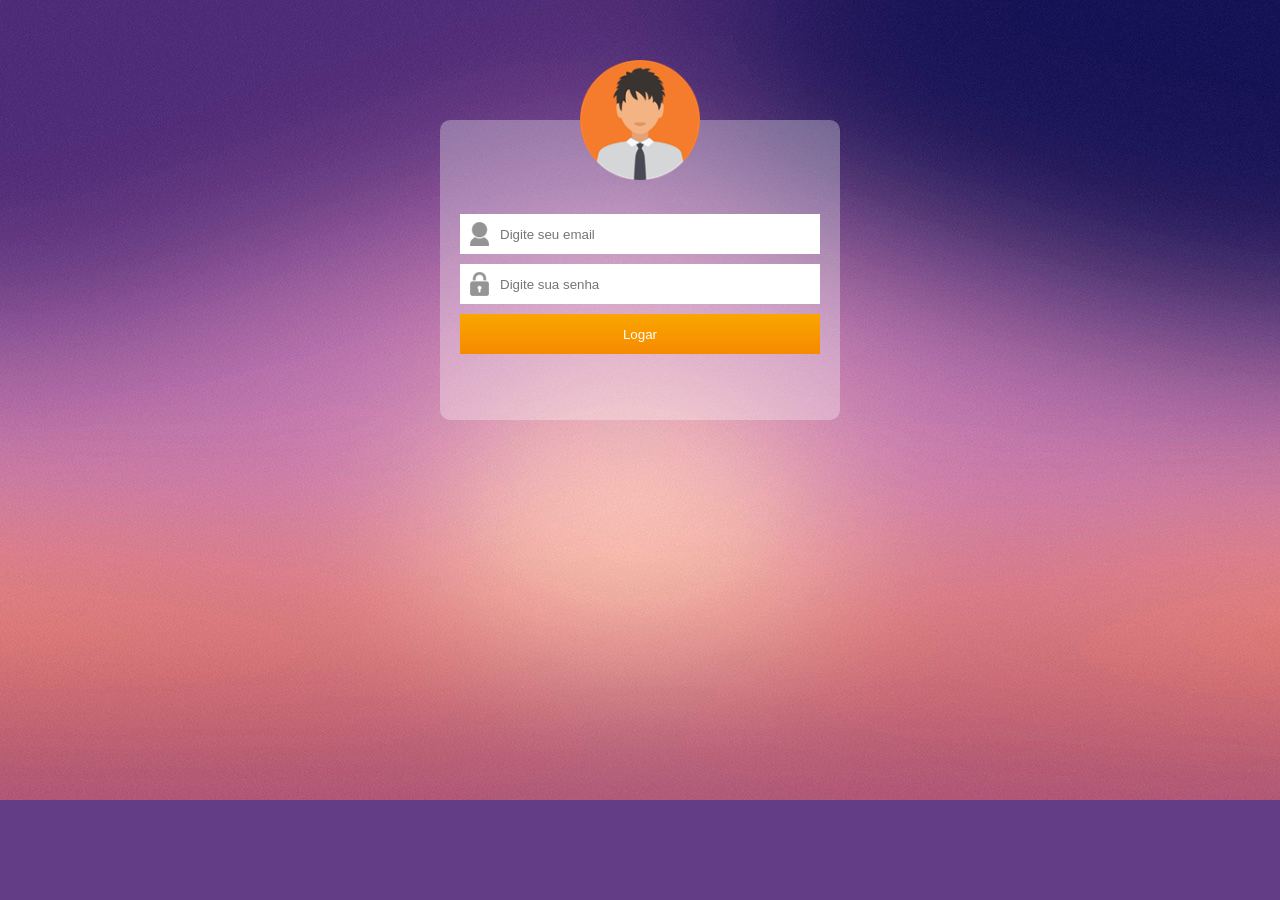
<file: formulario estilizado/index.html>
<!DOCTYPE html>
<html lang="pt-br">

<head>
    <meta charset="UTF-8">
    <meta name="viewport" content="width=device-width, initial-scale=1.0">
    <title>Formulario de Login</title>
    <link rel="stylesheet" href="style.css">
</head>

<body>
    <div id="container">
        <div>
            <img src="imagens/perfil.png">

        </div>
        <form>
            <div >
                <input type="text" name="email" placeholder="Digite seu email" class="email">
            </div>
            <div>
                <input type="password" name="senha" placeholder="Digite sua senha" class="senha">
            </div>
            <div>
                <input type="submit" value="Logar" class="logar">
            </div>
        </form>

    </div>
</body>

</html>
</file>
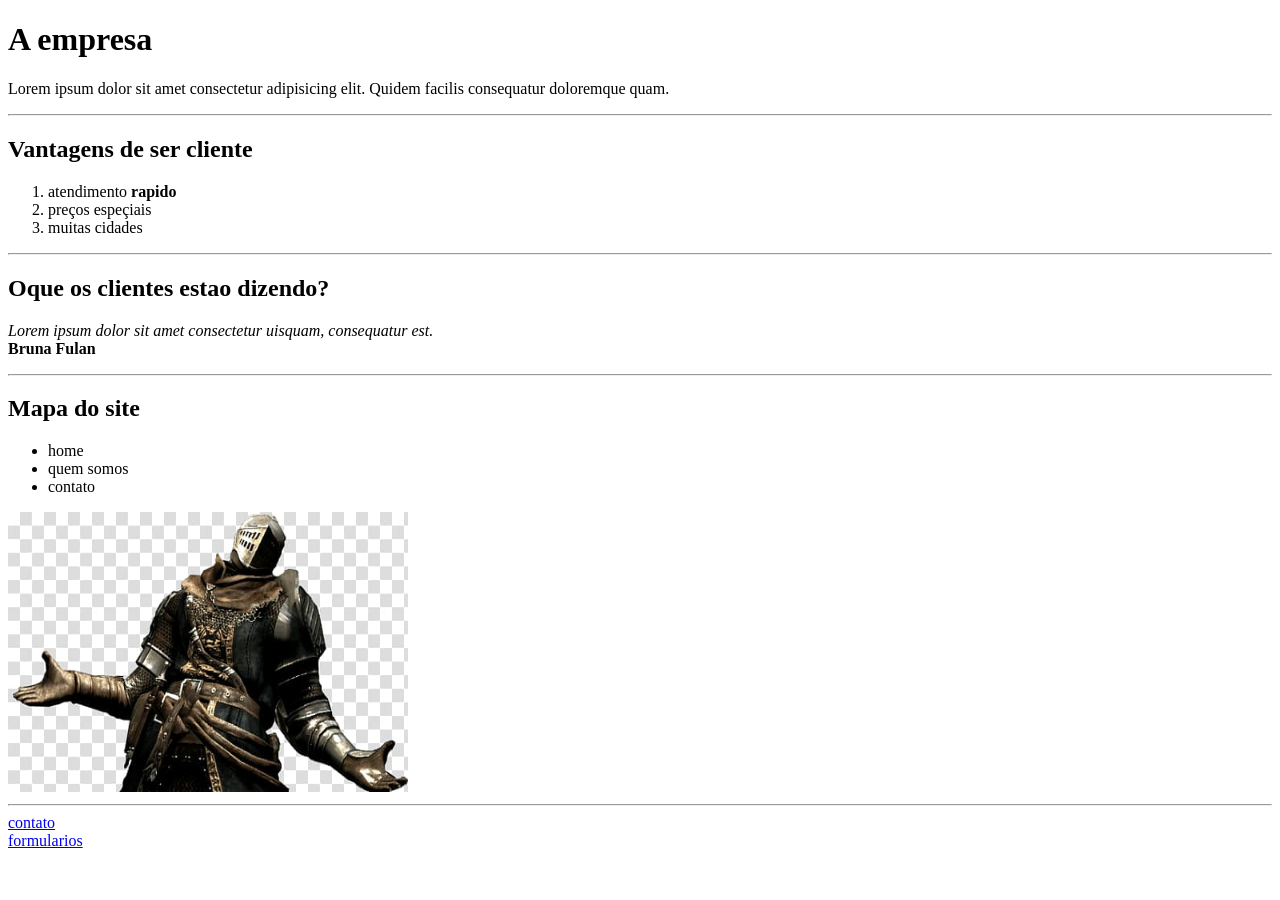
<file: primeiro site/index.html>
<!DOCTYPE html>
<html lang="pt-bt">

<head>
    <meta charset="UTF-8">
    <meta name="viewport" content="width=device-width, initial-scale=1.0">
    <title>primeiro site</title>
</head>

<body>
    <h1>A empresa</h1>
    <p>Lorem ipsum dolor sit amet consectetur adipisicing elit. Quidem facilis consequatur doloremque quam. </p>
    <hr>
    <h2>Vantagens de ser cliente</h2>
    <ol>
        <li>atendimento <strong>rapido</strong></li>
        <li>preços espeçiais</li>
        <li>muitas cidades</li>
    </ol>
    <hr>
    <h2>Oque os clientes estao dizendo?</h2>
    <p><em>Lorem ipsum dolor sit amet consectetur uisquam, consequatur est.</em> <br> <strong>Bruna Fulan</strong></p>
    <hr>
    <h2>Mapa do site</h2>
    <ul>
        <li>home</li>
        <li>quem somos</li>
        <li>contato</li>
    </ul>
    <img src="imagens/dark souls .png" width="400px" height="280px">
    <hr>
    <a href="pag2.html">contato</a><br>
    <a href="formularios.html">formularios</a><br>
   

</body>

</html>
</file>
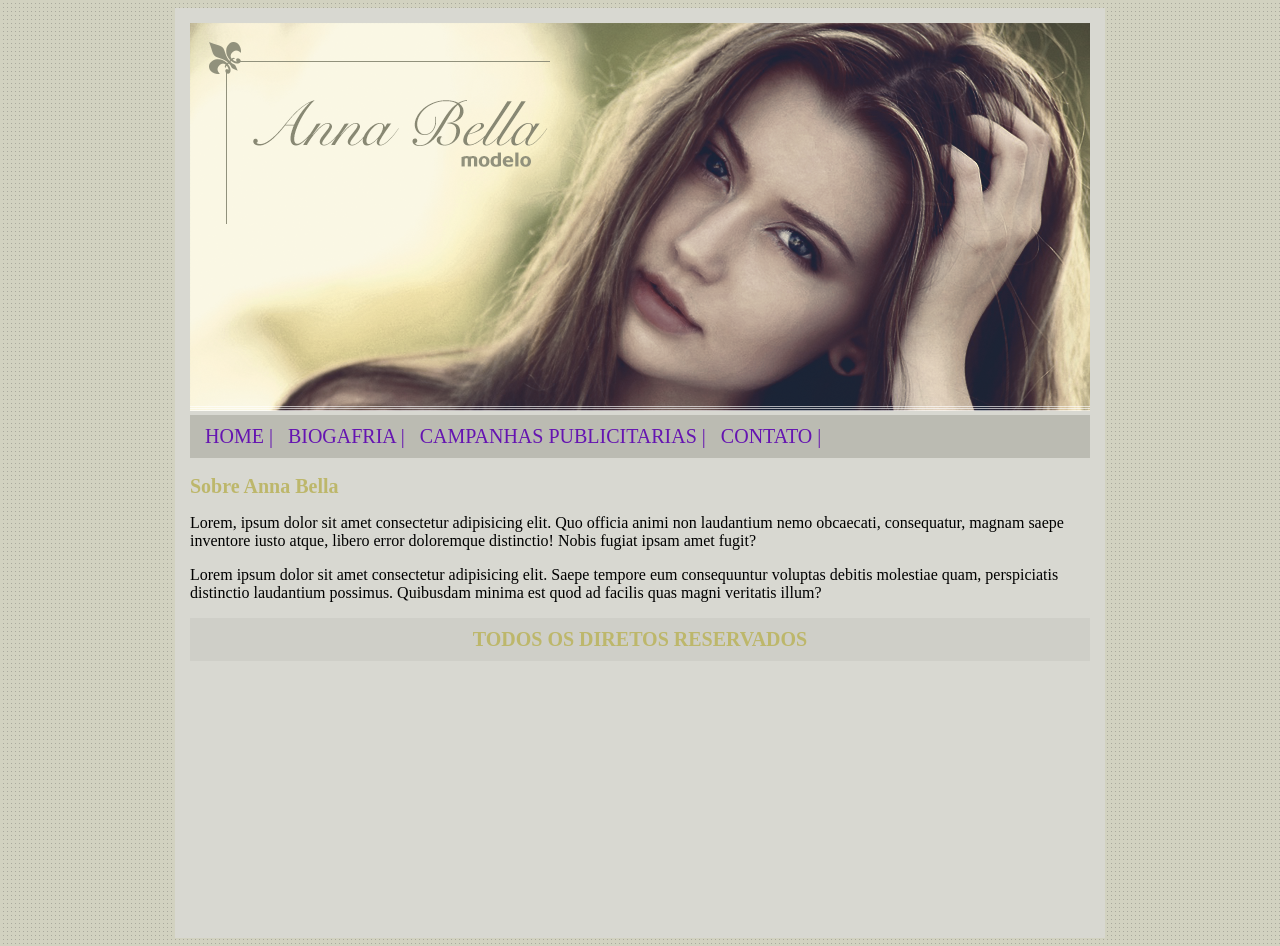
<file: projetoCSS3/index.html>
<!DOCTYPE html>
<html lang="en">

<head>
    <meta charset="UTF-8">
    <meta name="viewport" content="width=device-width, initial-scale=1.0">
    <title>Pagina Principal</title>

    <link rel="stylesheet" href="style.css">
</head>

<body>
    <div id="geral">
        <div>
            <img src="imagens/capa.png" alt="" id="imgfundo">
        </div>
        <div class="geral2">
            <a href="index.html">HOME |</a>
            <a href="biografia.html">BIOGAFRIA |</a>
            <a href="CAMPANHAS PUBLICITARIAS.html">CAMPANHAS PUBLICITARIAS |</a>
            <a href="CONTATO.html">CONTATO | </a>
        </div>
        <div>
            <h2>Sobre Anna Bella</h2>
            <p>Lorem, ipsum dolor sit amet consectetur adipisicing elit. Quo officia animi non laudantium nemo
                obcaecati, consequatur, magnam saepe inventore iusto atque, libero error doloremque distinctio! Nobis
                fugiat ipsam amet fugit?</p>
                <p>Lorem ipsum dolor sit amet consectetur adipisicing elit. Saepe tempore eum consequuntur voluptas debitis molestiae quam, perspiciatis distinctio laudantium possimus. Quibusdam minima est quod ad facilis quas magni veritatis illum?</p>
        </div>
        <div id="rodape">
            TODOS OS DIRETOS RESERVADOS
        </div>

    </div>

</body>

</html>
</file>
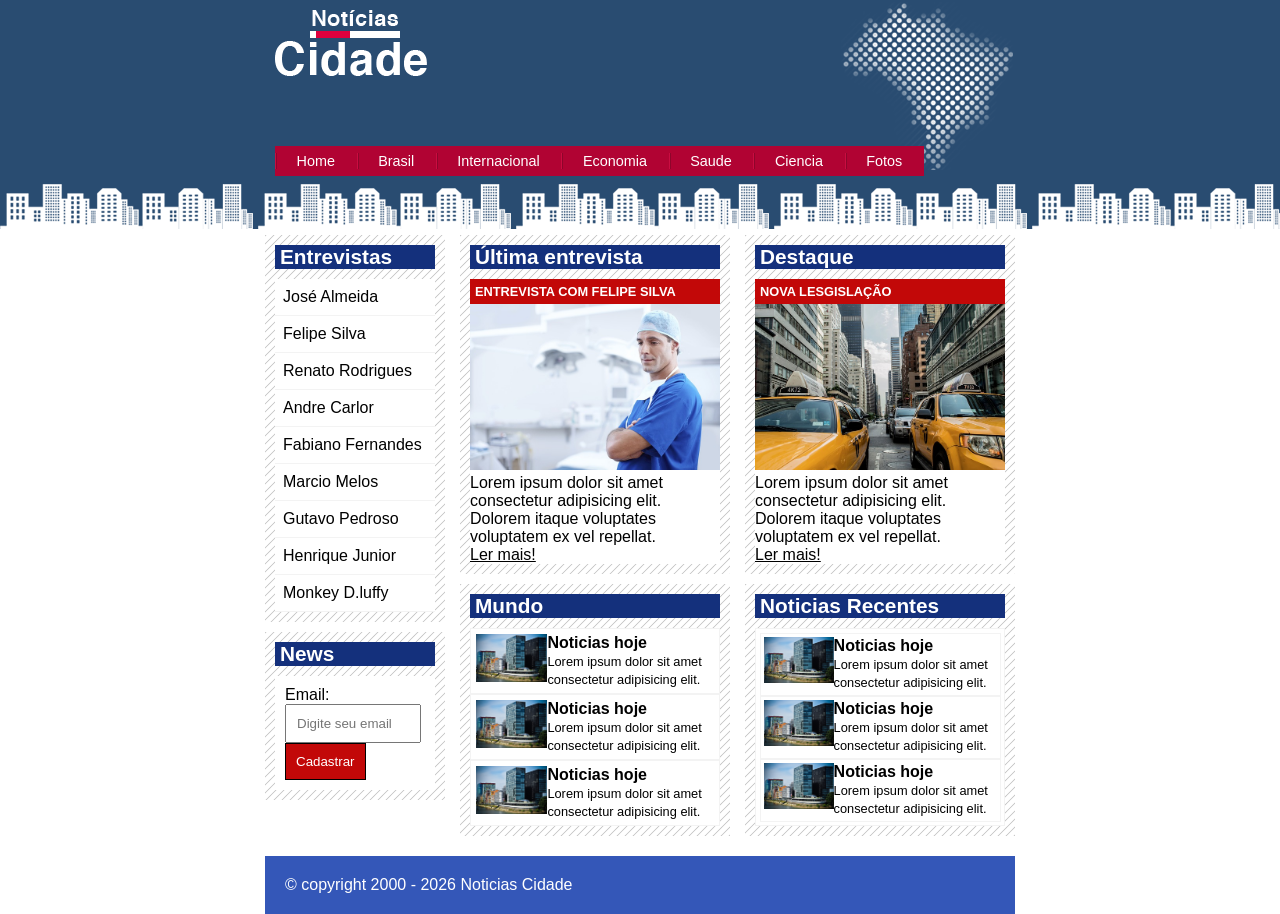
<file: Site de Noticias da Cidade/index.html>
<!DOCTYPE html>
<html lang="pt-br">

<head>
    <meta charset="UTF-8">
    <meta name="viewport" content="width=device-width, initial-scale=1.0">
    <title>Noticias</title>
    <link rel="stylesheet" href="style.css">
</head>

<body>
    <div id="container">

        <div id="cabeçalho">
            <h1 class="logo">noticias</h1>
            <ul>
                <li><a href="index.html">Home</a></li>
                <li><a href="index.html">Brasil</a></li>
                <li><a href="index.html">Internacional</a></li>
                <li><a href="index.html">Economia</a></li>
                <li><a href="index.html">Saude</a></li>
                <li><a href="index.html">Ciencia</a></li>
                <li><a href="index.html">Fotos</a></li>
            </ul>
        </div>
        <div id="conteudo">

            <div id="primario"> <!--incio primario-->
                <div class="fundo-listrado">
                    <h2>Destaque</h2>
                    <div class="caixa-lateral">
                        <h3>
                            NOVA LESGISLAÇÃO
                        </h3>
                        <img src="imagens/taxi.jpg" alt=""><br>
                        <p>Lorem ipsum dolor sit amet consectetur adipisicing elit. Dolorem itaque voluptates voluptatem
                            ex vel repellat.</p>
                        <a href="">Ler mais!</a>
                    </div>

                </div>
                <div class="fundo-listrado2">
                    <h2>Noticias Recentes</h2>
                    <div class="caixa-lateral">
                        <div class="caixa-lateral">
                        <img src="imagens/mundo.jpg" >
                        <h4>Noticias hoje</h4>
                        <a href="">Lorem ipsum dolor sit amet consectetur adipisicing elit.</a>
                    </div>
                    <div class="caixa-lateral">
                        <img src="imagens/mundo.jpg" >
                        <h4>Noticias hoje</h4>
                        <a href="">Lorem ipsum dolor sit amet consectetur adipisicing elit.</a>
                    </div>
                    <div class="caixa-lateral">
                        <img src="imagens/mundo.jpg" >
                        <h4>Noticias hoje</h4>
                        <a href="">Lorem ipsum dolor sit amet consectetur adipisicing elit.</a>
                    </div>
                    </div>

                </div>
            </div>

            <div id="secundario"><!--inicio secondario-->

                <div class="fundo-listrado">
                    <h2>Última entrevista</h2>
                    <div class="caixa-lateral">
                        <h3>
                            ENTREVISTA COM FELIPE SILVA
                        </h3>
                        <img src="imagens/doutor.jpg" alt=""><br>
                        <p>Lorem ipsum dolor sit amet consectetur adipisicing elit. Dolorem itaque voluptates voluptatem
                            ex vel repellat.</p>
                        <a href="">Ler mais!</a>
                    </div>
                </div>
                <div class="fundo-listrado2">
                    <h2>Mundo</h2>
                    <div class="caixa-lateral">
                        <img src="imagens/mundo.jpg" >
                        <h4>Noticias hoje</h4>
                        <a href="">Lorem ipsum dolor sit amet consectetur adipisicing elit.</a>
                    </div>
                     <div class="caixa-lateral">
                        <img src="imagens/mundo.jpg" >
                        <h4>Noticias hoje</h4>
                        <a href="">Lorem ipsum dolor sit amet consectetur adipisicing elit.</a>
                    </div>
                     <div class="caixa-lateral">
                        <img src="imagens/mundo.jpg" >
                        <h4>Noticias hoje</h4>
                        <a href="">Lorem ipsum dolor sit amet consectetur adipisicing elit.</a>
                    </div>

                </div>

            </div>

            <div id="lateral"> <!--inicio lateral-->
                <div class="fundo-listrado">
                    <h2>Entrevistas</h2>
                    <div class="caixa-lateral">
                        <ul>
                            <li><a href="">José Almeida</a></li>
                            <li><a href="">Felipe Silva</a></li>
                            <li><a href="">Renato Rodrigues</a></li>
                            <li><a href="">Andre Carlor</a></li>
                            <li><a href="">Fabiano Fernandes</a></li>
                            <li><a href="">Marcio Melos</a></li>
                            <li><a href="">Gutavo Pedroso</a></li>
                            <li><a href="">Henrique Junior</a></li>
                            <li><a href="">Monkey D.luffy</a></li>

                        </ul>
                    </div>
                </div>
                <div class="fundo-listrado2">
                    <h2>News</h2>
                    <div class="caixa-lateral">
                        <form>
                            Email:
                            <input type="text" name="email" placeholder="Digite seu email" class="email">
                            <input type="submit" value="Cadastrar" class="cadastrar">
                        </form>
                    </div>

                </div>

            </div>

        </div>
        <div id="rodape" style="clear:both">
            &copy; copyright 2000 - 2026 Noticias Cidade

        </div>
</body>

</html>
</file>
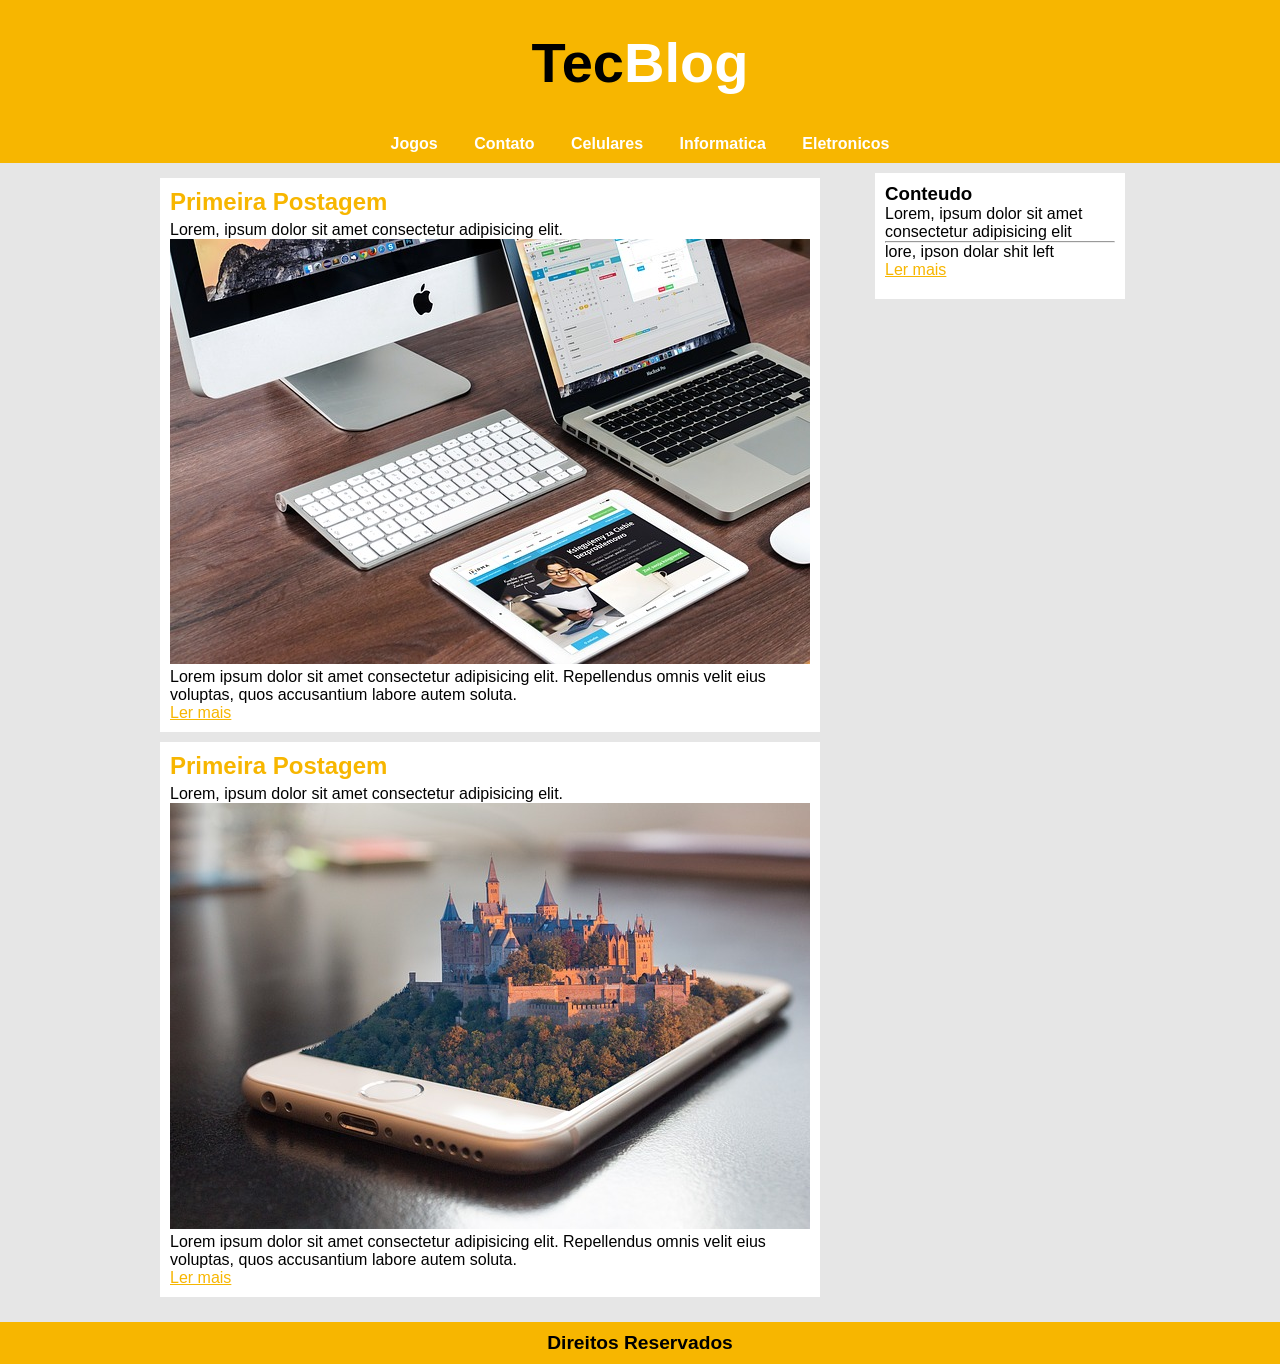
<file: TecBlog/index.html>
<!DOCTYPE html>
<html lang="pt-br">

<head>
    <meta charset="UTF-8">
    <meta name="viewport" content="width=device-width, initial-scale=1.0">
    <title>TecBlog</title>
    <link rel="stylesheet" href="style.css">
</head>

<body>
    <div id="cabeçalho">
        <div>
            <h1>Tec<span class="branco">Blog</span></h1>
        </div>
        <div id="links-cabeçalho">
            <a href="">Jogos</a>
            <a href="">Contato</a>
            <a href="">Celulares</a>
            <a href="">Informatica</a>
            <a href="">Eletronicos</a>
        </div>
    </div>
    <div id="menu-geral">
        <div id="postagens-central">
            <div class="postagem">
                <h2>Primeira Postagem</h2>
                <p>Lorem, ipsum dolor sit amet consectetur adipisicing elit.</p>
                <img src="imagens/imagem2.jpg" alt="">
                <p>Lorem ipsum dolor sit amet consectetur adipisicing elit. Repellendus omnis velit eius voluptas, quos
                    accusantium labore autem soluta.</p>
                <a href="">Ler mais</a>
            </div>
            <div class="postagem">
                <h2>Primeira Postagem</h2>
                <p>Lorem, ipsum dolor sit amet consectetur adipisicing elit.</p>
                <img src="imagens/imagem3.jpg" alt="">
                <p>Lorem ipsum dolor sit amet consectetur adipisicing elit. Repellendus omnis velit eius voluptas,
                    quos accusantium labore autem soluta.</p>
                <a href="">Ler mais</a>

            </div>
        </div>
        <div id="postagens-lateral">
            <div class="lateral">
                <h3>Conteudo</h3>
                <p>Lorem, ipsum dolor sit amet consectetur adipisicing elit</p>
                <hr>
                <p>lore, ipson dolar shit left</p>
                <a href="">Ler mais</a>
            </div>
            
        </div>
    </div>
        <div id="rodape" class="clear">
            <p>Direitos Reservados</p> 
        </div>
</body>

</html>
</file>
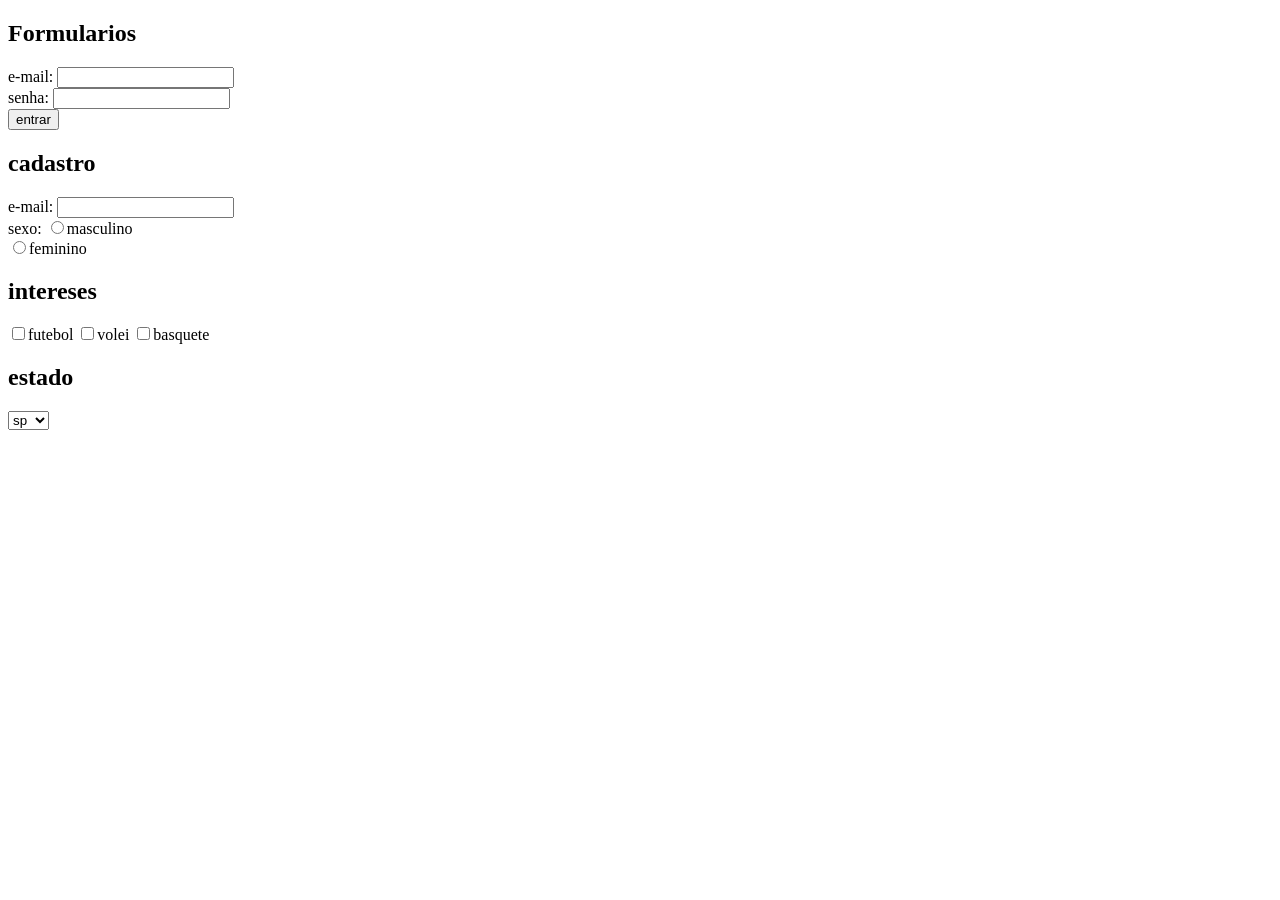
<file: primeiro site/formularios.html>
<!DOCTYPE html>
<html lang="en">

<head>
    <meta charset="UTF-8">
    <meta name="viewport" content="width=device-width, initial-scale=1.0">
    <title>formularios</title>
</head>

<body>
    <h2>Formularios</h2>
    <form>
        e-mail: <input type="text" name="e-mail"><br>
        senha: <input type="password" name="senha"><br>
        <input type="button" value="entrar">
    </form>
    <form>
        <h2>cadastro</h2>
        e-mail: <input type="text" name="e-mail"><br>
        sexo: <input type="radio" name="sexo" value="M">masculino<br>
        <input type="radio" name="sexo" value="F">feminino <br>

        <h2>intereses</h2>
        <input type="checkbox" name="intereses" value="">futebol
        <input type="checkbox" name="intereses" value="">volei
        <input type="checkbox" name="intereses" value="">basquete
        <br>
        <h2>estado</h2>
        <select name="estado">
            <option value="sp">sp</option>
            <option value="rj">rj</option>
            <option value="am">am</option>
            <option value="rs">rs</option>
            <option value="rg">rg</option>
            <option value="ro">ro</option>
            <option value="pi">pi</option>
            <option value="pr">pr</option>
        </select>
    </form>

</body>

</html>
</file>
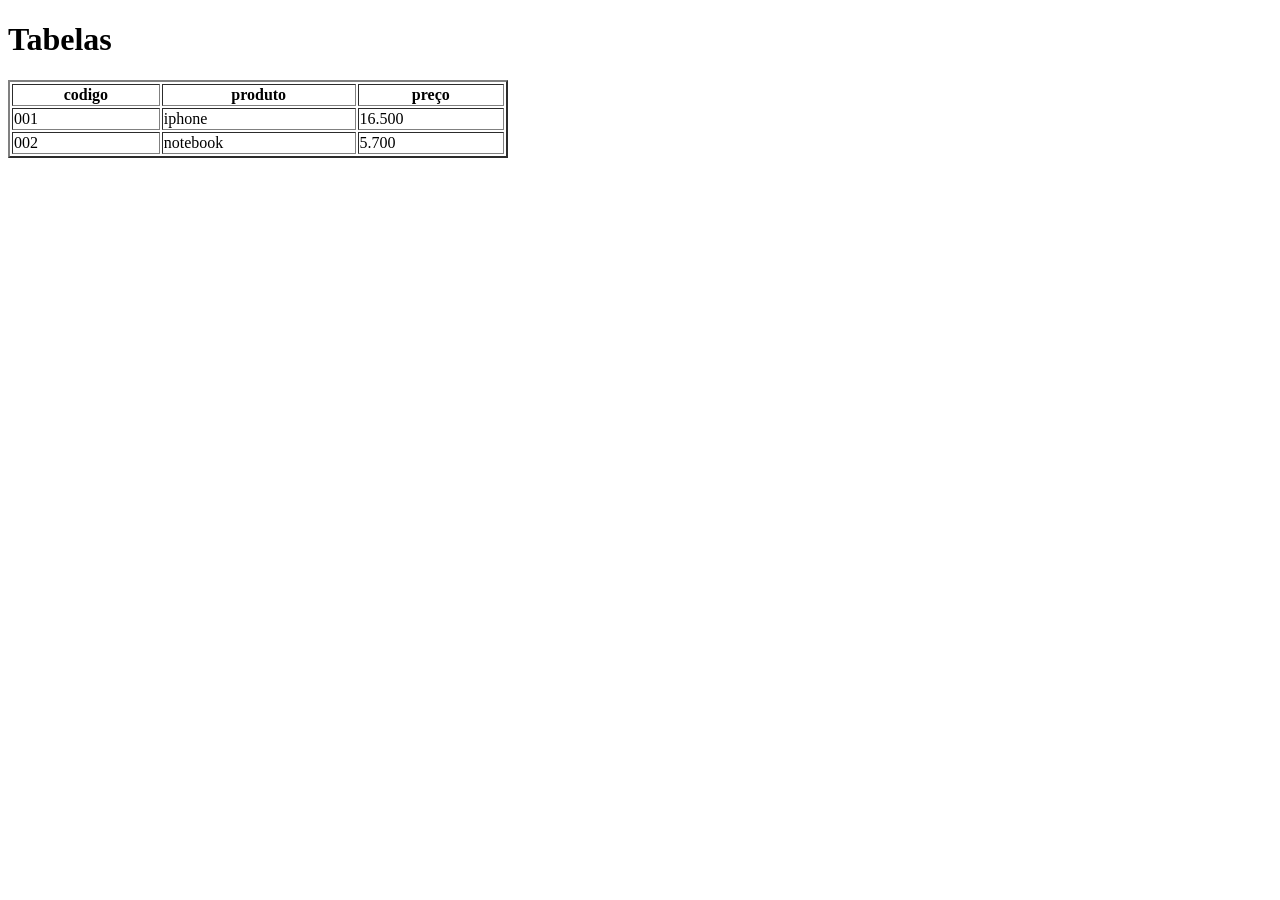
<file: primeiro site/pag2.html>
<!DOCTYPE html>
<html lang="pt-bt">

<head>
    <meta charset="UTF-8">
    <meta name="viewport" content="width=device-width, initial-scale=1.0">
    <title>tabelas</title>
</head>

<body>
    <h1>Tabelas</h1>
    <table border="2px" width="500px">
        <tr>
            <th>
                codigo
            </th>
            <th>
                produto
            </th>
            <th>
                preço
        </tr>
        <tr>
            <td>
                001
            </td>
            <td>
                iphone
            </td>
            <td>
                16.500
            </td>
        </tr>
        <tr>
            <td>002</td> <td>notebook</td> <td>5.700</td>
        </tr>
    </table>
</body>

</html>
</file>
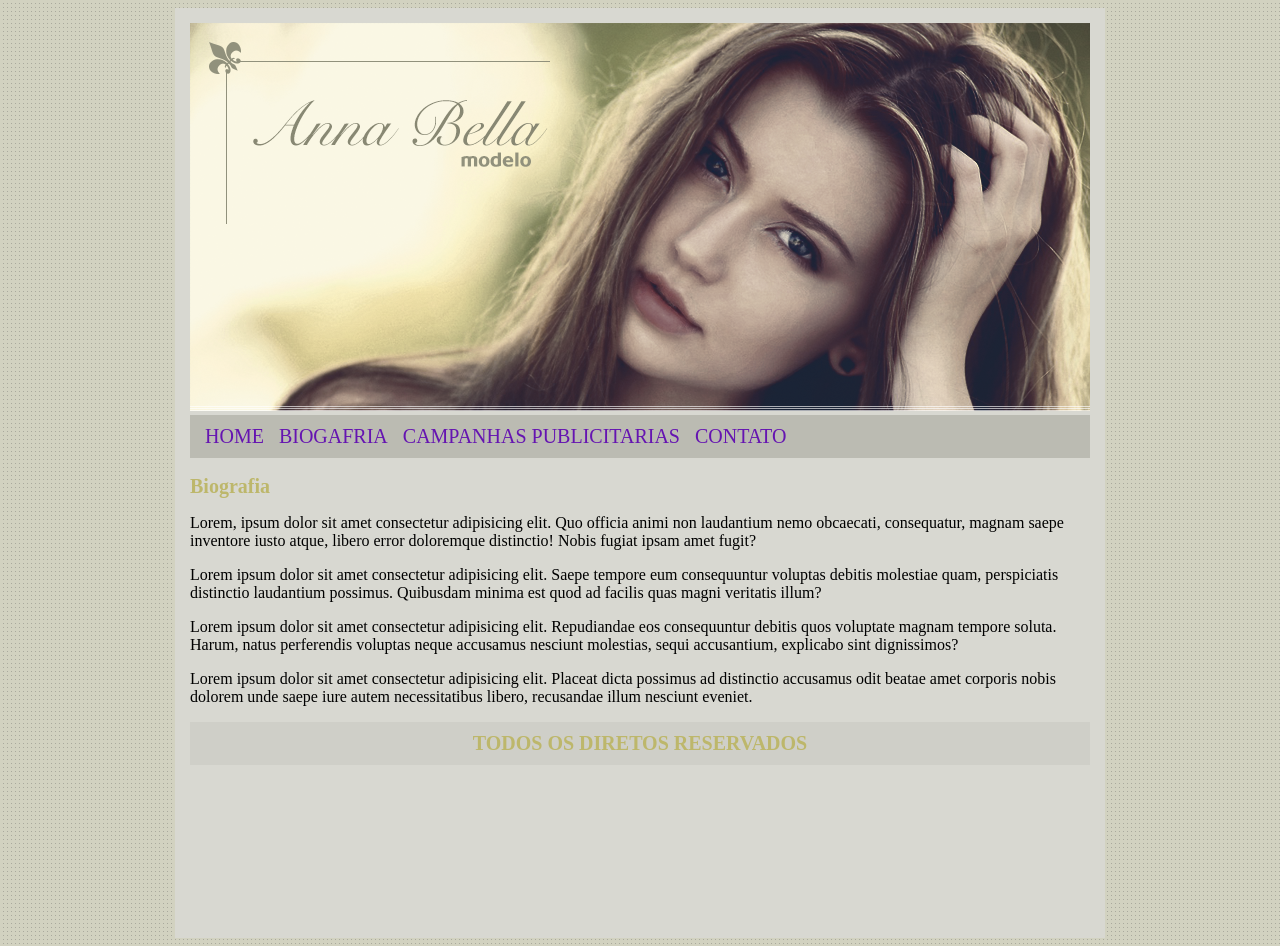
<file: projetoCSS3/biografia.html>
<!DOCTYPE html>
<html lang="en">

<head>
    <meta charset="UTF-8">
    <meta name="viewport" content="width=device-width, initial-scale=1.0">
    <title>Pagina Principal</title>
    <link rel="stylesheet" href="style.css">
</head>

<body>
    <div id="geral">
        <div>
            <img src="imagens/capa.png" alt="" id="imgfundo">
        </div>
        <div class="geral2">
            <a href="index.html">HOME</a>
            <a href="biografia.html">BIOGAFRIA</a>
            <a href="CAMPANHAS PUBLICITARIAS.html">CAMPANHAS PUBLICITARIAS</a>
            <a href="CONTATO.html">CONTATO</a>
        </div>
        <div>
            <h2>Biografia</h2>
            <p>Lorem, ipsum dolor sit amet consectetur adipisicing elit. Quo officia animi non laudantium nemo
                obcaecati, consequatur, magnam saepe inventore iusto atque, libero error doloremque distinctio! Nobis
                fugiat ipsam amet fugit?</p>
            <p>Lorem ipsum dolor sit amet consectetur adipisicing elit. Saepe tempore eum consequuntur voluptas debitis
                molestiae quam, perspiciatis distinctio laudantium possimus. Quibusdam minima est quod ad facilis quas
                magni veritatis illum?</p>
            <p>Lorem ipsum dolor sit amet consectetur adipisicing elit. Repudiandae eos consequuntur debitis quos
                voluptate magnam tempore soluta. Harum, natus perferendis voluptas neque accusamus nesciunt molestias,
                sequi accusantium, explicabo sint dignissimos?</p>
            <p>Lorem ipsum dolor sit amet consectetur adipisicing elit. Placeat dicta possimus ad distinctio accusamus
                odit beatae amet corporis nobis dolorem unde saepe iure autem necessitatibus libero, recusandae illum
                nesciunt eveniet.</p>
        </div>
        <div id="rodape">
            TODOS OS DIRETOS RESERVADOS
        </div>

    </div>

</body>

</html>
</file>
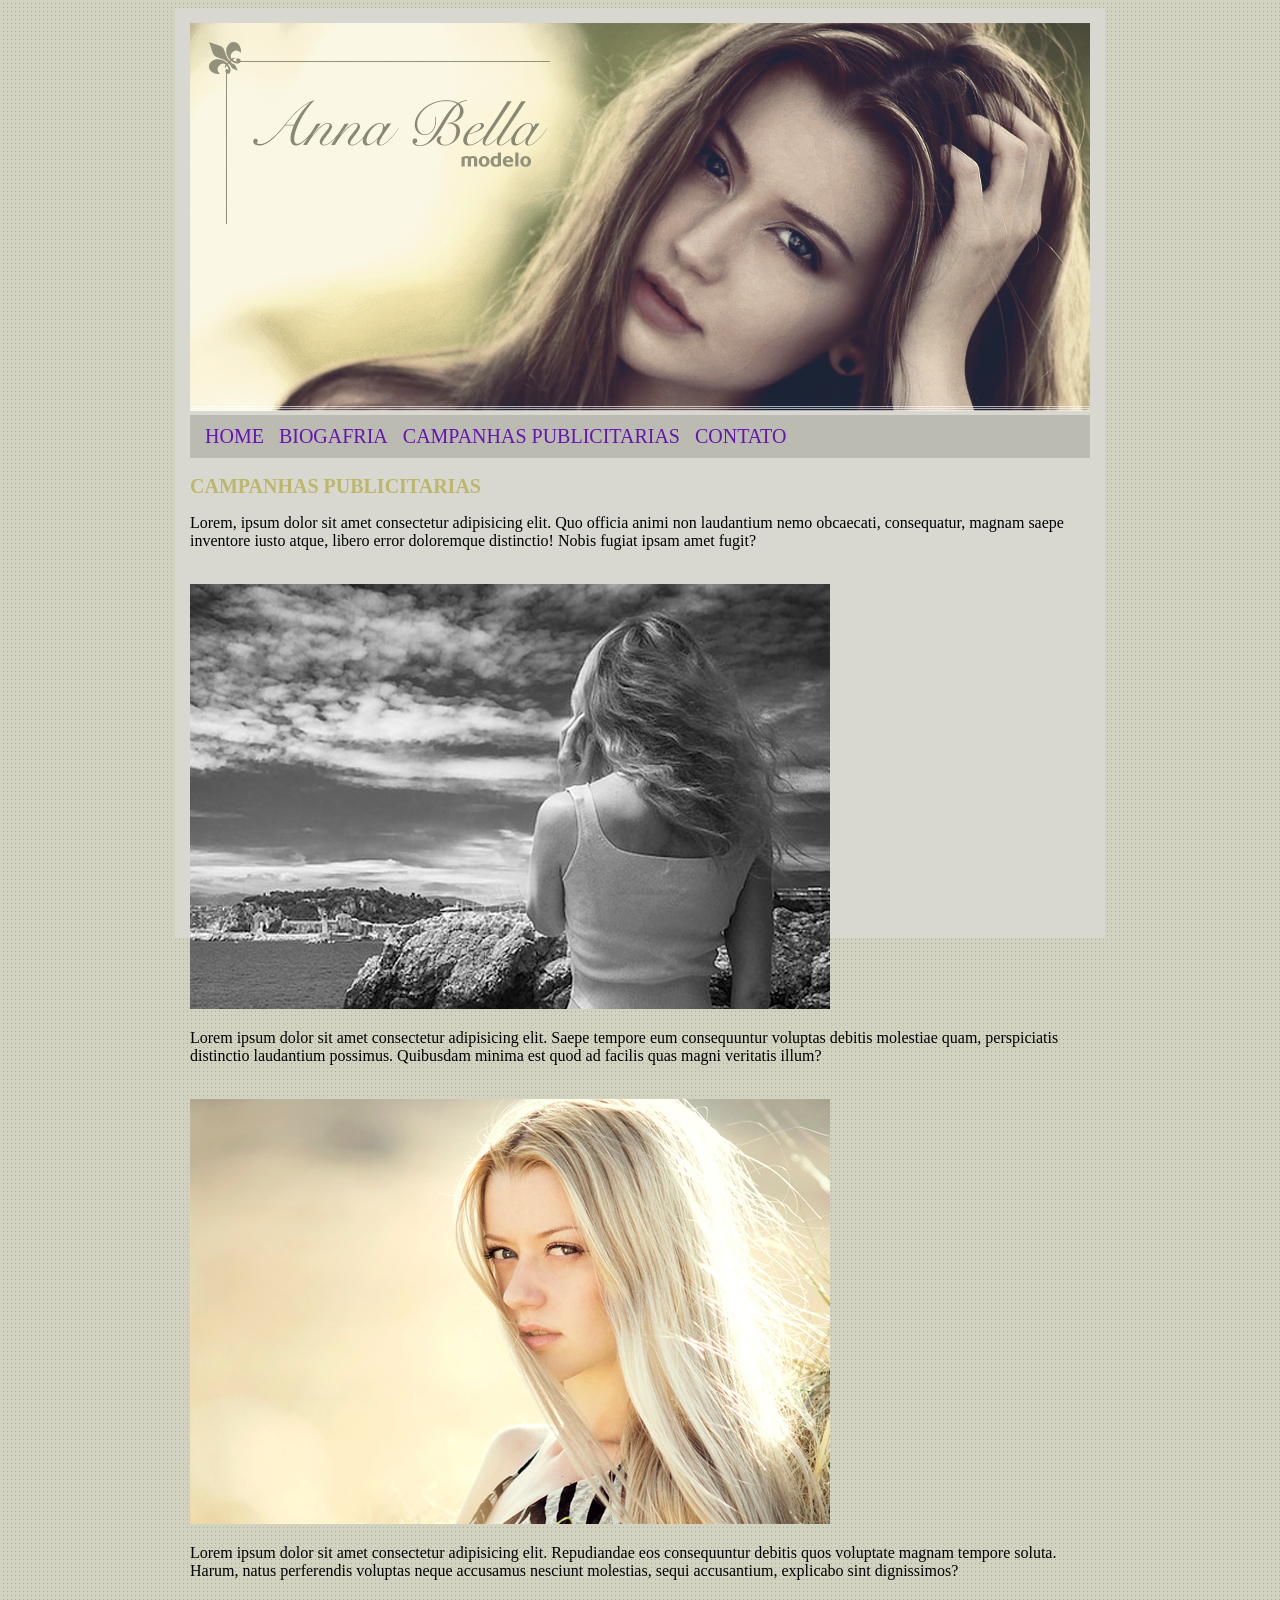
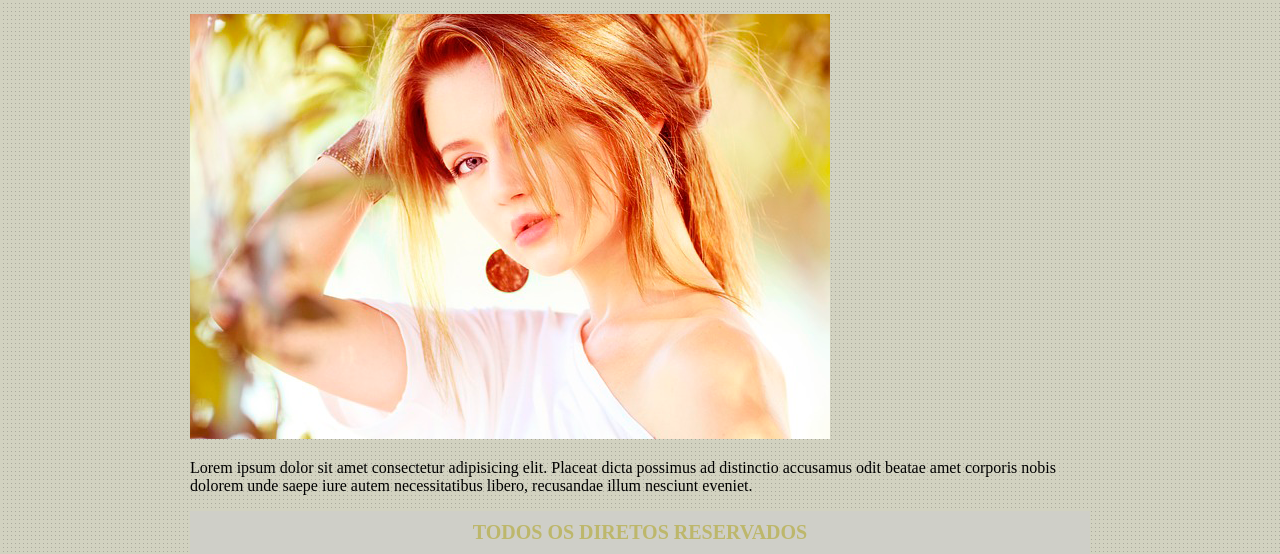
<file: projetoCSS3/CAMPANHAS PUBLICITARIAS.html>
<!DOCTYPE html>
<html lang="en">

<head>
    <meta charset="UTF-8">
    <meta name="viewport" content="width=device-width, initial-scale=1.0">
    <title>Pagina Principal</title>
    <link rel="stylesheet" href="style.css">
</head>

<body>
    <div id="geral" >
        <div>
            <img src="imagens/capa.png" alt="" id="imgfundo">
        </div>
        <div class="geral2">
            <a href="index.html">HOME</a>
            <a href="biografia.html">BIOGAFRIA</a>
            <a href="CAMPANHAS PUBLICITARIAS.html">CAMPANHAS PUBLICITARIAS</a>
            <a href="CONTATO.html">CONTATO</a>
        </div>
        <div>
            <h2>CAMPANHAS PUBLICITARIAS</h2>
            <p>Lorem, ipsum dolor sit amet consectetur adipisicing elit. Quo officia animi non laudantium nemo
                obcaecati, consequatur, magnam saepe inventore iusto atque, libero error doloremque distinctio! Nobis
                fugiat ipsam amet fugit?</p><br>
                <img src="imagens/foto1.png" alt=""><br>
            <p>Lorem ipsum dolor sit amet consectetur adipisicing elit. Saepe tempore eum consequuntur voluptas debitis
                molestiae quam, perspiciatis distinctio laudantium possimus. Quibusdam minima est quod ad facilis quas
                magni veritatis illum?</p><br>
                <img src="imagens/foto2.png" alt=""><br>
            <p>Lorem ipsum dolor sit amet consectetur adipisicing elit. Repudiandae eos consequuntur debitis quos
                voluptate magnam tempore soluta. Harum, natus perferendis voluptas neque accusamus nesciunt molestias,
                sequi accusantium, explicabo sint dignissimos?</p><br>
                <img src="imagens/foto3.png" alt=""><br>
            <p>Lorem ipsum dolor sit amet consectetur adipisicing elit. Placeat dicta possimus ad distinctio accusamus
                odit beatae amet corporis nobis dolorem unde saepe iure autem necessitatibus libero, recusandae illum
                nesciunt eveniet.</p>
        </div>
        <div id="rodape">
            TODOS OS DIRETOS RESERVADOS
        </div>

    </div>

</body>

</html>
</file>
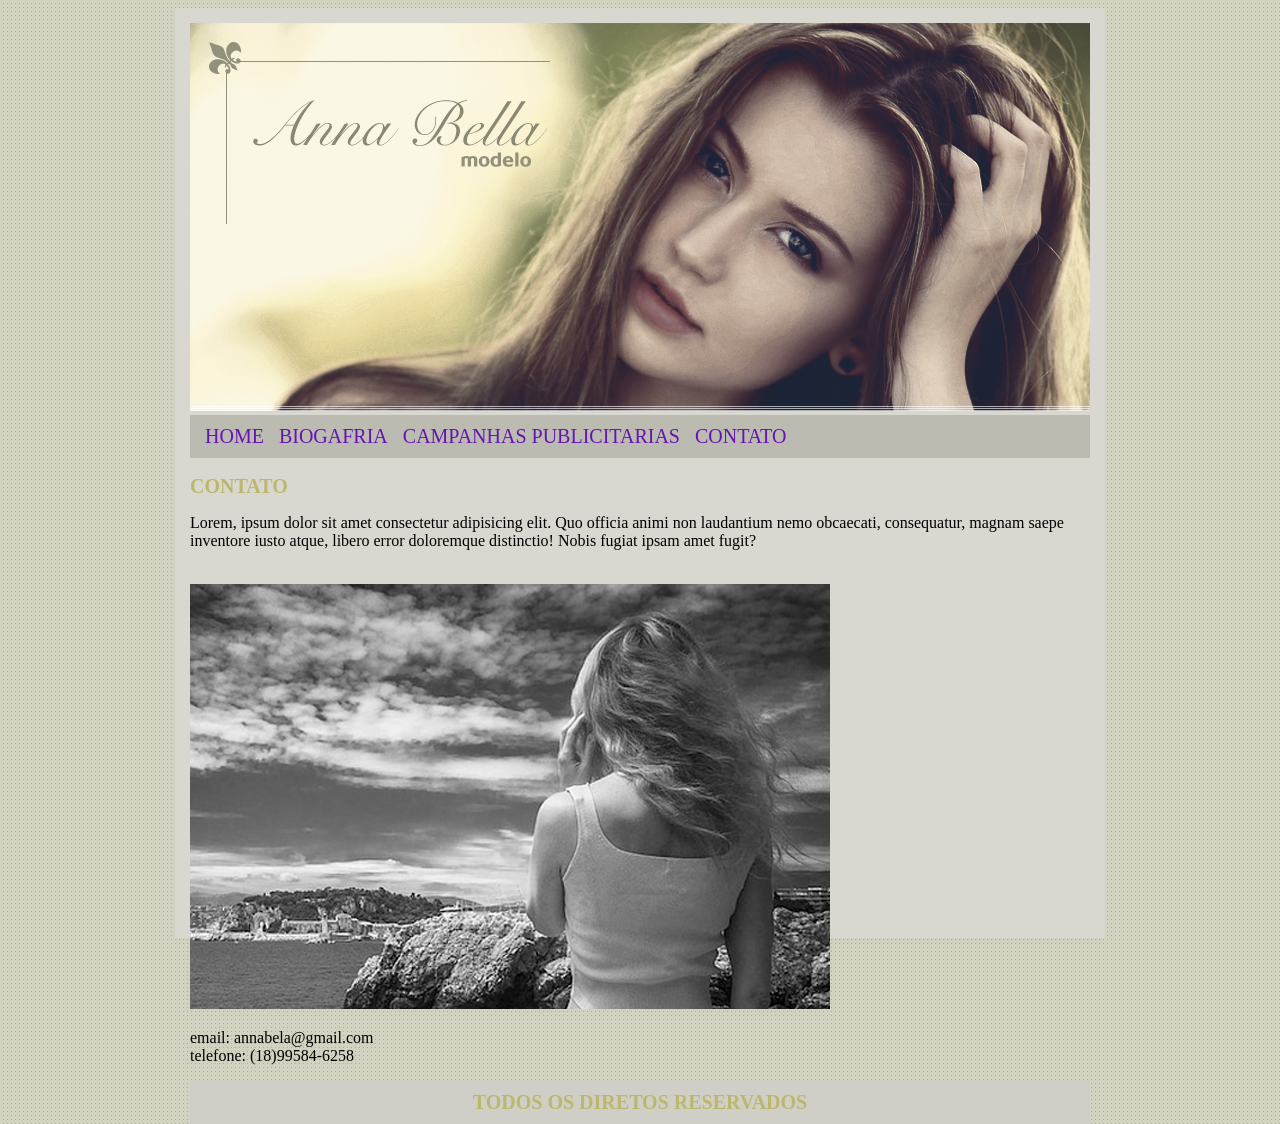
<file: projetoCSS3/CONTATO.html>
<!DOCTYPE html>
<html lang="en">

<head>
    <meta charset="UTF-8">
    <meta name="viewport" content="width=device-width, initial-scale=1.0">
    <title>Pagina Principal</title>
    <link rel="stylesheet" href="style.css">
</head>

<body>
    <div id="geral">
        <div>
            <img src="imagens/capa.png" alt="" id="imgfundo">
        </div>
        <div class="geral2">
            <a href="index.html">HOME</a>
            <a href="biografia.html">BIOGAFRIA</a>
            <a href="CAMPANHAS PUBLICITARIAS.html">CAMPANHAS PUBLICITARIAS</a>
            <a href="CONTATO.html">CONTATO</a>
        </div>
        <div>
            <h2>CONTATO</h2>
            <p>Lorem, ipsum dolor sit amet consectetur adipisicing elit. Quo officia animi non laudantium nemo
                obcaecati, consequatur, magnam saepe inventore iusto atque, libero error doloremque distinctio! Nobis
                fugiat ipsam amet fugit?</p><br>
                <img src="imagens/foto1.png" alt=""><br>
                <p>email: annabela@gmail.com <br> telefone: (18)99584-6258</p>
            
        </div>
        <div id="rodape">
            TODOS OS DIRETOS RESERVADOS
        </div>

    </div>

</body>

</html>
</file>
<file: formulario estilizado/style.css>
*{
    font-family: 'Trebuchet MS', 'Lucida Sans Unicode', 'Lucida Grande', 'Lucida Sans', Arial, sans-serif;
    margin: 0;
    padding: 0;
}
body {
    background: #643d87 url(imagens/fundo.jpg) no-repeat top center;
}
#container {
    width: 400px;
    height: 300px;
    background-color: rgba(255,255,255,0.3);
    border-radius: 10px;
    margin: auto;
    margin-top: 120px;
    text-align: center;
}
#container img{
    width: 120px;
    height: 120px;
    margin-top: -60px;
    margin-bottom: 30px;
    
}
input{
    height: 40px;
    width: 80%;
    margin-bottom: 10px;
    background-color: white;
    padding-left: 40px;
    border: none; 
    background-repeat: no-repeat;
    background-position: 10px;
}
input.email {
    background-image: url(imagens/icone-usuario.png);
}
input.senha {
    background-image: url(imagens/icone-cadeado.png);
}
input.logar{
    color: white;
    background: linear-gradient(to bottom, #faa600, #f68a00);
    padding: 5px 20px;
    width: 90%;
}
</file>
<file: projetoCSS3/style.css>
body {
    background-image: url(imagens/fundo.png);
    font-family: times new roman, arial, sans-serif;
}
#imgfundo {
    width: 100%;
    height: auto;
}
.clear {
    clear: both;
}
#geral {
    width: 900px;
    background: rgb(216, 216, 209);
    padding: 15px;
    margin: auto;
    height: 100vh;
    
    
}
.geral2{
    padding: 10px;
    width: auto;
    font-size: 20px;
    background-color:rgb(187, 187, 178) ;
    border: 5px;
    
}
a{
    color: rgb(101, 20, 177);
    text-decoration: none;
    text-decoration: bold;
    padding: 5px;
}
h2 {
     font-size: 20px;
     color: darkkhaki;
}
#rodape{
    color:  darkkhaki;
    background-color: rgb(207, 207, 200);
    font-size: 20px;
    font-weight: bold;
    text-align: center;
    padding: 10PX;
}
</file>
<file: Site de Noticias da Cidade/style.css>
*{
    padding: 0; margin: 0;
}
body{
    font-family: 'Trebuchet MS', 'Lucida Sans Unicode', 'Lucida Grande', 'Lucida Sans', Arial, sans-serif;
    background: url(imagens/fundo.png) repeat-x;
} 
#container {
    width: 750px;
    margin: 0 auto;
}
/*inicio cabeçalho*/
#cabeçalho{
    height: 150px;
    padding: 10px;
    background: url(imagens/detalhe-topo.png) no-repeat top right;
    
}
.logo{
    width: 152px;
    height: 66px;
    text-indent: -3000px;
    background: url(imagens/logo.png) no-repeat center ;
}
ul {
    margin: 0; padding: 0;
    list-style: none;
}
#cabeçalho ul {
    background: #b10333; float: left;
     margin-top: 70px;
}
#cabeçalho ul li {
    
    float: left;
}
#cabeçalho ul a {
    display: block;
    font-size: 0.9em;
    padding: 0.5em 1.5em;
    text-decoration: none;
    color: white;
    background: url(imagens/divisor.png) no-repeat left; 

    
} /*fim cabeçalho*/

/*inicio conteudo central*/
#conteudo{
    background: #f5f5f5;
    margin-top: 65px;
}
#primario{ /*primario*/
    width: 270px;
   
    float: right;
    margin: 0 0 20px 15px;
}
#primario img{
    width: 100%;
}
#primario .fundo-listrado2 .caixa-lateral{
    border: 1px solid #f3f3f3;
    padding: 3.5px;
}
#primario .fundo-listrado2 .caixa-lateral img{
    width: 30%;
    float: left;
}
#primario .fundo-listrado2 .caixa-lateral a{
    font-size: 0.8em;text-decoration: none;
    
}
#secundario{ /*secundario................................*/
    width: 270px;

    float: right;
    margin: 0 0 20px 15px;
}
#secundario img{
    width: 100%;
}
#secundario .fundo-listrado2 .caixa-lateral{
    border: 1px solid #f3f3f3;
    padding: 5px;
}
#secundario .fundo-listrado2 .caixa-lateral img{
    width: 30%;
    float: left;
}
#secundario .fundo-listrado2 .caixa-lateral a{
    font-size: 0.8em;text-decoration: none;
    
}


#lateral{ /*lateral ....................................*/
    width: 180px;
    
    float: right;
    margin: 0 0 20px 0px;
}
#lateral ul li a{
    text-decoration: none;
    padding: 3px;
    display: block;
    line-height: 30px;
    border-bottom: 1px solid #f3f3f3;
    
    
}
#lateral ul li a:link, a:visited{
    color: black;    

}
#lateral ul li a:hover{
    background: url(imagens/marcador.png) no-repeat left center;
    color: #adacac;
    padding-left: 25px;
    width: 100%;
}


#lateral ul li{
    text-indent: 5px;
    
    
}
.caixa-lateral{
    background: white;
}
/*fim conteudo central*/

/*rodape*/
#rodape {
    margin: 0 auto;
    color: white;
    background:#3457b8;
    padding: 20px;
}

/*formatações de multiplas utilidades*/

.fundo-listrado{
    background: url(imagens/fundo-caixa.png);
    padding: 10px;
}
.fundo-listrado2{
    background: url(imagens/fundo-caixa.png);
    padding: 10px;
    margin-top: 10px;
}
h2{
    margin-bottom: 10px ;
    font-size: 1.3em;
    background-color: #14307c;
    color: white;
    padding-left: 5px;
}
h3{
    font-size: 0.8em;
    background-color: #c20808;
    color: white;
    padding: 5px;
}
.email{
    padding: 10px;
    width: 80%;
}
.cadastrar{
    padding: 10px;
    color: white;
    background: #c20808;
    border: 1px solid black;
}
form{
    padding: 10px;
}
</file>
<file: TecBlog/style.css>
*{
    margin: 0; padding: 0;
}
body{
    font-family: 'Trebuchet MS', 'Lucida Sans Unicode', 'Lucida Grande', 'Lucida Sans', Arial, sans-serif;
     font-size: 16px;
    background-color: #e6e6e6;
}
#cabeçalho {
    background-color: #f7b600;
}
#cabeçalho h1{
    font-size: 3.5em;
    text-align: center;
    padding: 30px;
}
.branco {
    color: #fff;
}
#links-cabeçalho {
    text-align: center;
    padding: 10px;
}
#links-cabeçalho a{
    padding: 8px 16px;
    font-weight: bolder;
}
#links-cabeçalho a:link, #links-cabeçalho a:visited {
    color: #fff;
    text-decoration: none;
}
#links-cabeçalho a:hover{
    color:#f7b600;
    background-color: #fff;
}
/*fim cabeçalho*/

/*menu geral*/
#menu-geral{
    width: 990px;
    margin: auto;
}
/*menu central*/
#postagens-central{
    width: 660px;
    padding: 5px;
    float: left;
    margin: 10px;
}
.postagem{
    margin-bottom: 10px;
    padding: 10px;
    background-color: #fff;
}
.postagem h2{
    color: #f7b600;
    margin-bottom: 5px;
}

/*postagem lateral*/
#postagens-lateral{
    background-color: #fff;
    width: 240px;
    
    padding: 5px;
    float: right;
    margin: 10px;

}
.lateral a:link, a:visited{
     color: #f7b600;
}
.lateral {
    margin-bottom: 10px;
    padding: 5px;
}
/*rodape*/
#rodape p{
    font-size: 1.2em;
    font-weight: bolder;
    text-align: center;
}
#rodape {
    padding: 10px;
    background-color: #f7b600;
}
.clear {
    clear: both;
}
</file>
